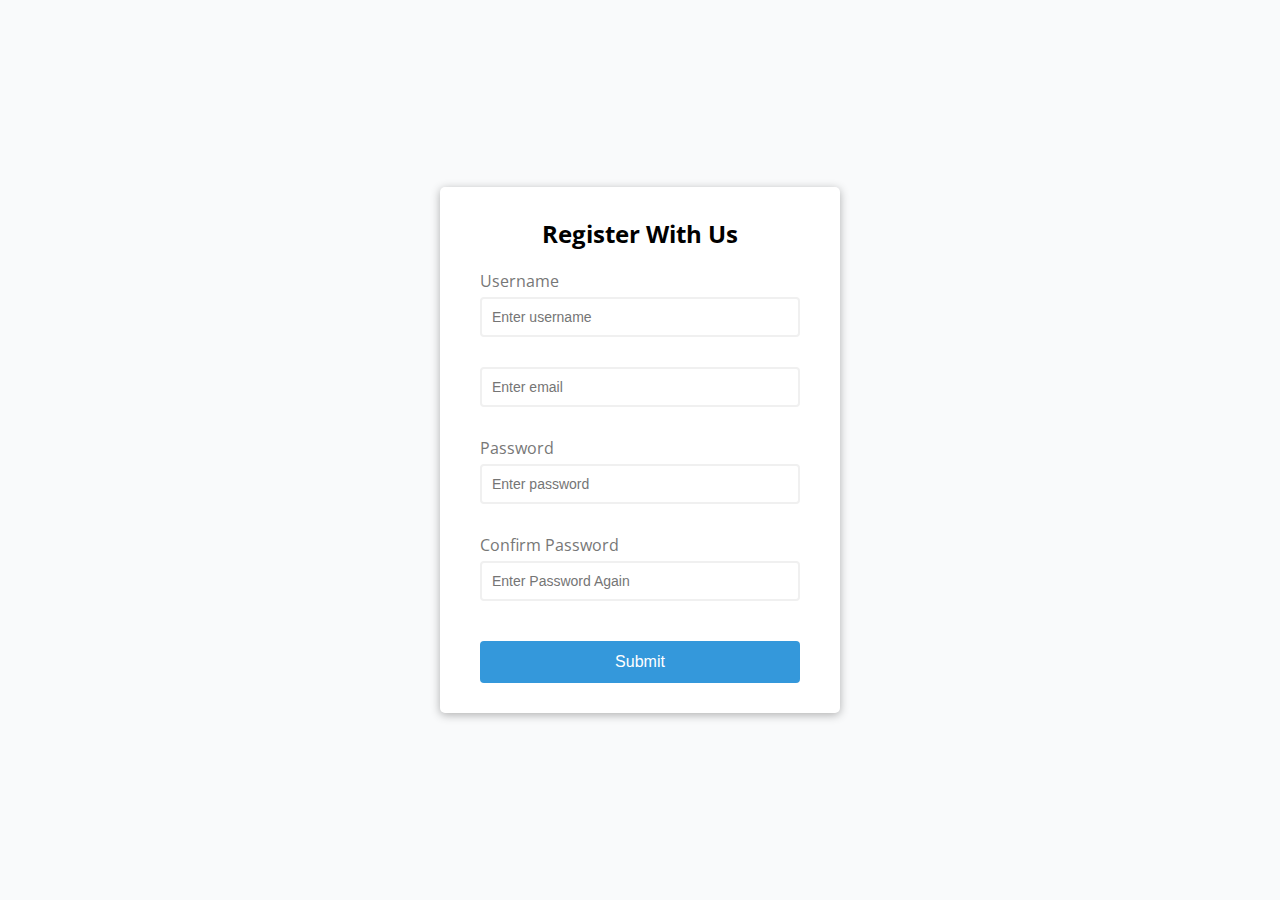
<file: formValidator/index.html>
<!DOCTYPE html>
<html lang="en">
<head>
    <meta charset="UTF-8">
    <meta name="viewport" content="width=device-width, initial-scale=1.0">
    <link rel="stylesheet" href="style.css">
    <link href="https://fonts.googleapis.com/css2?family=Open+Sans&display=swap" rel="stylesheet">
    <title>Form Validator</title>
</head>
<body>
<div class="container">
    <form id="form" class="form">
        <h2>Register With Us</h2>
        <div class="form-control">
            <label for="username">Username</label>
            <input type="text" id="username" placeholder="Enter username">
            <small>Error message</small>
        </div>

        <div class="form-control">
            <label for="Email"></label>
            <input type="text" id="email" placeholder="Enter email">
            <small>Error message</small>
        </div>

        <div class="form-control">
            <label for="password">Password</label>
            <input type="password" id="password" placeholder="Enter password">
            <small>Error message</small>
        </div>

        <div class="form-control">
            <label for="password2">Confirm Password</label>
            <input type="password" id="password2" placeholder="Enter Password Again">
            <small>Error message</small>
        </div>

        <button type="submit">Submit</button>
        
    </form>
</div>




    <script src="script.js"></script>
</body>
</html>
</file>
<file: formValidator/style.css>
@import url('https://fonts.googleapis.com/css2?family=Open+Sans&display=swap');

/* we can creat css custom properties which are variables in css.
for this we need to define a scope (:root in the following line)
so we can use this variables anywhere.
then we create the variables with using --
*/

:root {
    --success-color:#2ecc71;
    --error-color:#e74c3c;
}

* {
    box-sizing: border-box;
}

body {
    background-color: #f9fafb;
    font-family: 'Open Sans', sans-serif;
    display: flex;
    /* with aligning and justifying the items center and 
    using min-height 100vh we let the content to accupy whome view height */
    align-items: center;  
    justify-content: center;
    min-height: 100vh;
    margin: 0;
}

.container {
    background-color:#fff ;
    border-radius: 5px;
    box-shadow:0 2px 10px rgba(0, 0, 0, 0.3) ;
    width: 400px;
}

h2 {
    text-align: center;
    margin: 0 0 20px;
}

.form {
    padding: 30px 40px;
}

.form-control {
    margin-bottom: 10px;
    padding-bottom: 20px;
    /* position is relative because we are going to 
    put enother element inside form-control with an absolute position. 
    Absolute position element always goes into relative position element */
    position: relative; 
}

.form-control label {
    color: #777;

    /* labels are "display inline by default" but 
    if want them to go to their own line we make their display "block" */
    display: block;
    margin-bottom: 5px;
}

.form-control input {
    border: 2px solid #f0f0f0;
    border-radius: 4px;
    display: block;
    width: 100%;
    padding: 10px;
    font-size: 14px;
}

/* there is an outline border in the "focus state" 
to remove it we should write the bellow code */
.form-control input:focus {
    outline: 0;
    border-color: #777;
}

/* If we want to have different border colours in different "focus sates": */

/* for success input focous state: */
.form-control.success input {
    border-color: var(--success-color);
}

/* for error input focus state: */

.form-control.error input {
    border-color: var(--error-color);
}

.form-control small {
    position: absolute;
    bottom: 0;
    left: 0;
    /* assign the visibility to hidden because
    we want the error message apear only when the error happens */
    visibility: hidden;
}

.form-control.error small {

    /* if form-control has a error class on it we want the small sclass
    to be visible: */
    visibility: visible;
}

.form button {
    cursor: pointer;
    background-color: #3498db;
    border: 2px solid #3498db;
    border-radius: 4px;
    color: #fff;
    display: block;
    font-size: 16px;
    padding: 10px;
    margin-top: 20px;
    width: 100%;
}
</file>
